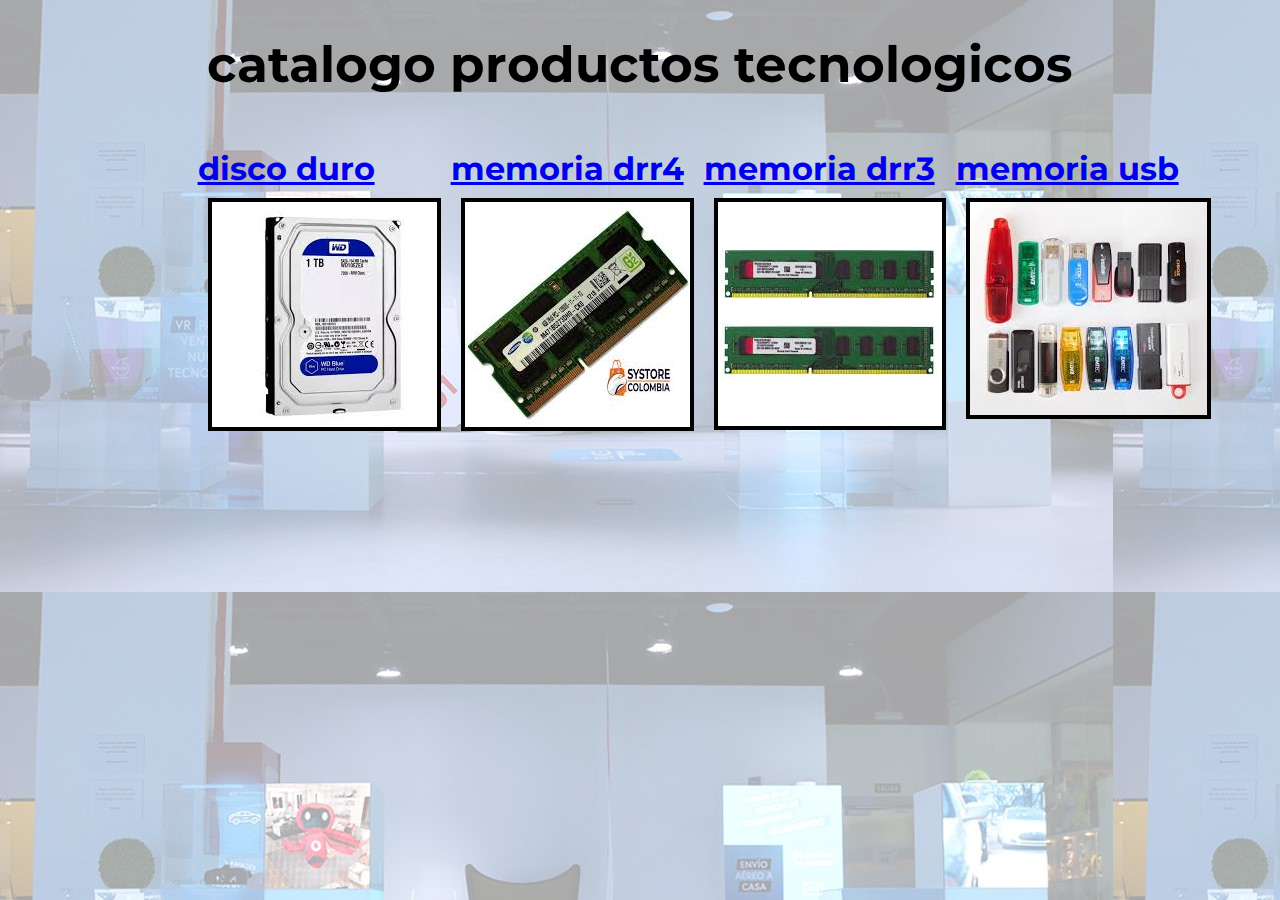
<file: index.html>
<!DOCTYPE html>
<html lang="es">
<head>
    <meta charset="UTF-8">
    <meta name="viewport" content="width=device-width, initial-scale=1.0">
    <title>Document</title>
    <link rel="preconnect" href="https://fonts.googleapis.com">
<link rel="preconnect" href="https://fonts.gstatic.com" crossorigin>
<link href="https://fonts.googleapis.com/css2?family=Montserrat:ital,wght@0,100..900;1,100..900&display=swap" rel="stylesheet">

<link rel="stylesheet" href="style.css">
</html>
    <h1 class="titulo">catalogo productos tecnologicos</h1>


</head>
<body>
    <style>
        .gallery {
            display: flex;
            flex-wrap: wrap;
            gap: 10px;
        }
        .gallery img {
            width: 50px; /* Tamaño del icono */
            height: 50px;
            object-fit: cover; /* Ajusta la imagen dentro del espacio */
            border-radius: 8px; /* Bordes redondeados opcionales */
            cursor: pointer; /* Para indicar que son interactivos */
            transition: transform 0.2s;
        }
        .gallery img:hover {
            transform: scale(1.2); /* Efecto de zoom al pasar el mouse */
        }
    </style>
</head>
<body>
  <div class="caja">
           <a href="disco duro.html">
            <h1>disco duro
            <img src="imagen02.jpg" alt="imagen">
        </h1>
        </a>
           <a href="memoriaddr4.html">
            <h1>memoria drr4
            <img src="imagen03.jpg" alt="imagen">
        </h1>
            </a>
         <a href="memoriaramdrr3.html">
            <h1>memoria drr3
            <img src="imagen04.jpg" alt="imagen">
        </h1>
        </a>
         <a href="usb.html">
            <h1> memoria usb 
            <img src="imagen05.jpg" alt="imagen">
        </h1>
        </a>
 </div>
</body>
</html>
</file>
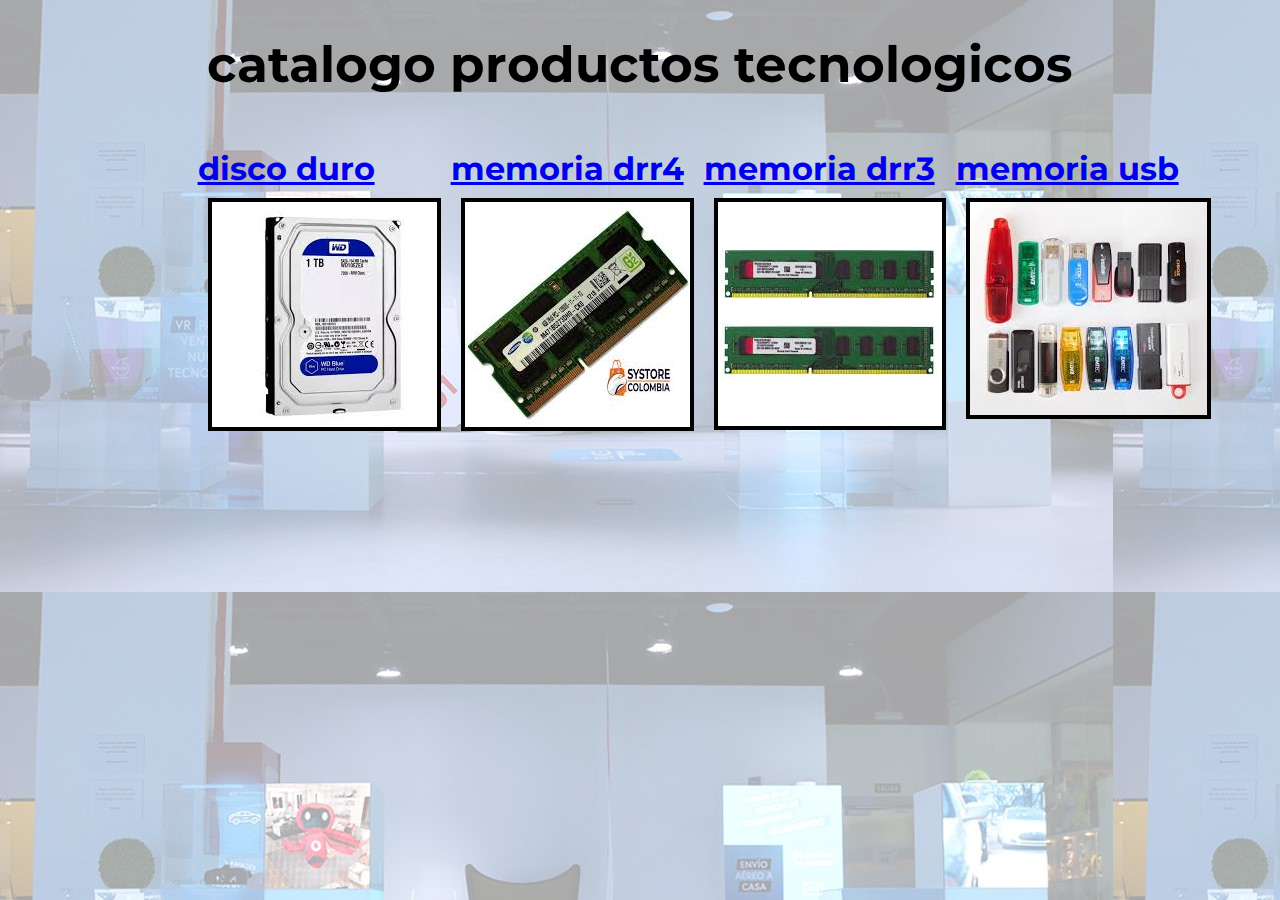
<file: desarollopaginawed.html>
<!DOCTYPE html>
<html lang="es">
<head>
    <meta charset="UTF-8">
    <meta name="viewport" content="width=device-width, initial-scale=1.0">
    <title>Document</title>
    <link rel="preconnect" href="https://fonts.googleapis.com">
<link rel="preconnect" href="https://fonts.gstatic.com" crossorigin>
<link href="https://fonts.googleapis.com/css2?family=Montserrat:ital,wght@0,100..900;1,100..900&display=swap" rel="stylesheet">

<link rel="stylesheet" href="style.css">
</html>
    <h1 class="titulo">catalogo productos tecnologicos</h1>


</head>
<body>
    <style>
        .gallery {
            display: flex;
            flex-wrap: wrap;
            gap: 10px;
        }
        .gallery img {
            width: 50px; /* Tamaño del icono */
            height: 50px;
            object-fit: cover; /* Ajusta la imagen dentro del espacio */
            border-radius: 8px; /* Bordes redondeados opcionales */
            cursor: pointer; /* Para indicar que son interactivos */
            transition: transform 0.2s;
        }
        .gallery img:hover {
            transform: scale(1.2); /* Efecto de zoom al pasar el mouse */
        }
    </style>
</head>
<body>
  <div class="caja">
           <a href="disco duro.html">
            <h1>disco duro
            <img src="imagen02.jpg" alt="imagen">
        </h1>
        </a>
           <a href="memoriaddr4.html">
            <h1>memoria drr4
            <img src="imagen03.jpg" alt="imagen">
        </h1>
            </a>
         <a href="memoriaramdrr3.html">
            <h1>memoria drr3
            <img src="imagen04.jpg" alt="imagen">
        </h1>
        </a>
         <a href="usb.html">
            <h1> memoria usb 
            <img src="imagen05.jpg" alt="imagen">
        </h1>
        </a>
 </div>
</body>
</html>
</file>
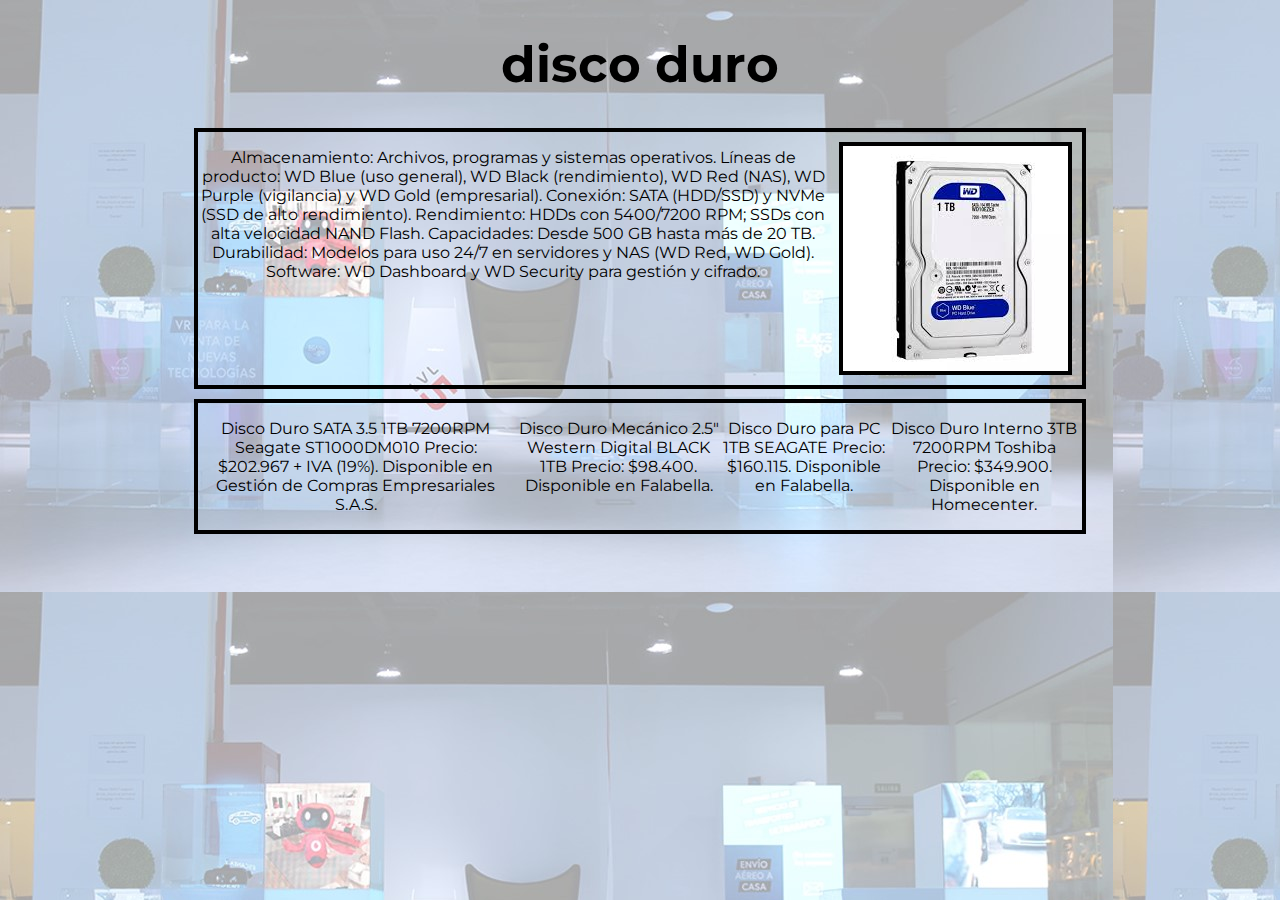
<file: disco duro.html>
<!DOCTYPE html>
<html lang="en">
<head>
    <meta charset="UTF-8">
    <meta name="viewport" content="width=device-width, initial-scale=1.0">
    <title>Document</title>
    <html lang="es"></html>
<head>
    <meta charset="UTF-8">
    <meta name="viewport" content="width=device-width, initial-scale=1.0">
    <title>Document</title>
    <link rel="preconnect" href="https://fonts.googleapis.com">
<link rel="preconnect" href="https://fonts.gstatic.com" crossorigin>
<link href="https://fonts.googleapis.com/css2?family=Montserrat:ital,wght@0,100..900;1,100..900&display=swap" rel="stylesheet">

<link rel="stylesheet" href="style.css">
</html>
</head>
<body>
<h1 class="titulo01">disco duro
</h1>
<div class="caja01">
<p>
    Almacenamiento: Archivos, programas y sistemas operativos.
    Líneas de producto: WD Blue (uso general), 
    WD Black (rendimiento), WD Red (NAS), 
    WD Purple (vigilancia) y WD Gold (empresarial).
    Conexión: SATA (HDD/SSD) y NVMe (SSD de alto rendimiento).
    Rendimiento: HDDs con 5400/7200 RPM; SSDs con alta velocidad NAND Flash.
    Capacidades: Desde 500 GB hasta más de 20 TB.
    Durabilidad: Modelos para uso 24/7 en servidores y NAS (WD Red, WD Gold).
    Software: WD Dashboard y WD Security para gestión y cifrado.
</p>
<img src="imagen02.jpg" alt="">
</div>
<div class="precios02">
    <p>
        Disco Duro SATA 3.5 1TB 7200RPM Seagate ST1000DM010
        Precio: $202.967 + IVA (19%). Disponible en Gestión de Compras Empresariales S.A.S.
</p>
<p>
    Disco Duro Mecánico 2.5" Western Digital BLACK 1TB
    Precio: $98.400. Disponible en Falabella.
</p>
<p>
    Disco Duro para PC 1TB SEAGATE
Precio: $160.115. Disponible en Falabella.
</p>
<p>
    Disco Duro Interno 3TB 7200RPM Toshiba
Precio: $349.900. Disponible en Homecenter.
</p>

</div>
</body>
</html>
</file>
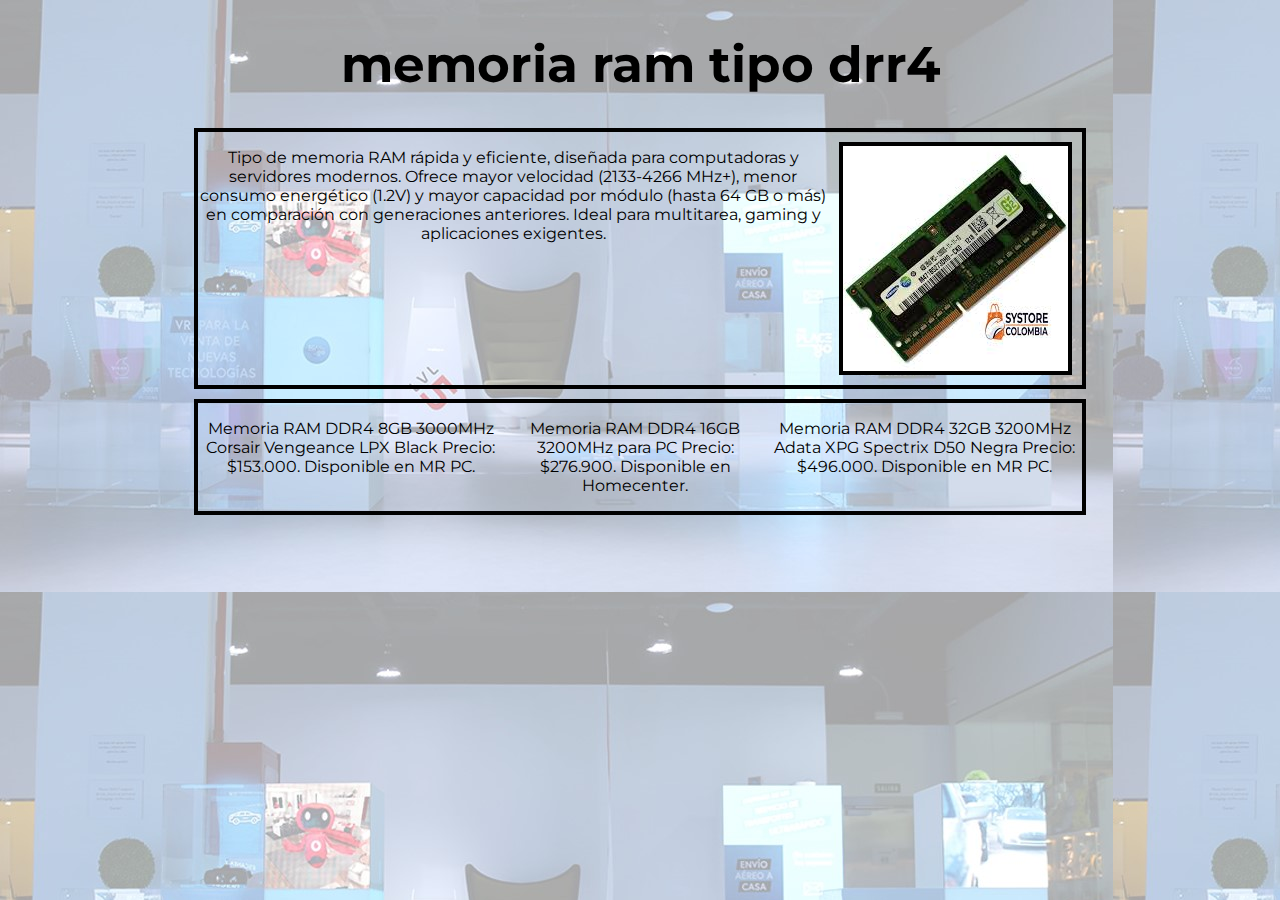
<file: memoriaddr4.html>
<!DOCTYPE html>
<html lang="en">
<head>
    <meta charset="UTF-8">
    <meta name="viewport" content="width=device-width, initial-scale=1.0">
    <title>Document</title>
</head>
    <meta name="viewport" content="width=device-width, initial-scale=1.0">
    <title>Document</title>
    <link rel="preconnect" href="https://fonts.googleapis.com">
<link rel="preconnect" href="https://fonts.gstatic.com" crossorigin>
<link href="https://fonts.googleapis.com/css2?family=Montserrat:ital,wght@0,100..900;1,100..900&display=swap" rel="stylesheet">

<link rel="stylesheet" href="style.css">
<body>
    <h1 class="titulo02"> memoria ram tipo drr4
         </h1>
         <div class="caja01">
            <p>
                Tipo de memoria RAM rápida y eficiente, diseñada para computadoras y servidores modernos. Ofrece mayor velocidad (2133-4266 MHz+), menor consumo energético (1.2V) y mayor capacidad por módulo (hasta 64 GB o más) en comparación con generaciones anteriores. Ideal para multitarea, gaming y aplicaciones exigentes.

            </p>
            <img src="imagen03.jpg" alt="">
            </div>
            <div class="precios03">
                <p>
                    Memoria RAM DDR4 8GB 3000MHz Corsair Vengeance LPX Black
Precio: $153.000. Disponible en MR PC. 
            </p>
            <p>
                Memoria RAM DDR4 16GB 3200MHz para PC
Precio: $276.900. Disponible en Homecenter.
            </p>
            <p>Memoria RAM DDR4 32GB 3200MHz Adata XPG Spectrix D50 Negra
                Precio: $496.000. Disponible en MR PC.
            </p>
            </div>
</body>
</html>
</file>
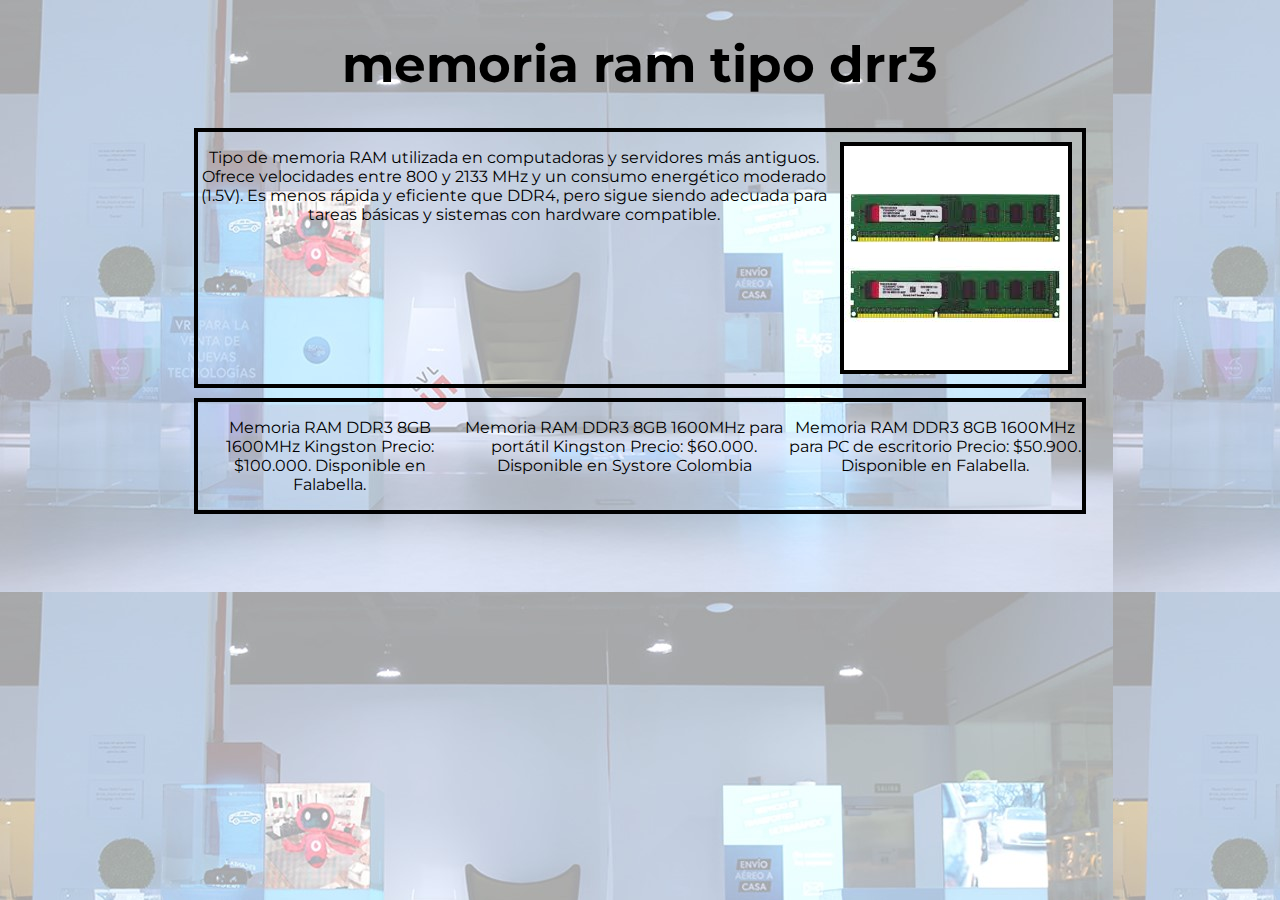
<file: memoriaramdrr3.html>
<!DOCTYPE html>
<html lang="en">
<head>
    <meta charset="UTF-8">
    <meta name="viewport" content="width=device-width, initial-scale=1.0">
    <title>Document</title>
</head>
<meta name="viewport" content="width=device-width, initial-scale=1.0">
    <title>Document</title>
    <link rel="preconnect" href="https://fonts.googleapis.com">
<link rel="preconnect" href="https://fonts.gstatic.com" crossorigin>
<link href="https://fonts.googleapis.com/css2?family=Montserrat:ital,wght@0,100..900;1,100..900&display=swap" rel="stylesheet">

<link rel="stylesheet" href="style.css">
<body>
    <h1 class="titulo03">memoria ram tipo drr3</h1>
    <div class="caja01">
        <p>
            Tipo de memoria RAM utilizada en computadoras y servidores más antiguos. Ofrece velocidades entre 800 y 2133 MHz y un consumo energético moderado (1.5V). Es menos rápida y eficiente que DDR4, pero sigue siendo adecuada para tareas básicas y sistemas con hardware compatible.

        </p>
        <img src="imagen04.jpg" alt="">
        </div>
        <div class="precios04">
            <p>Memoria RAM DDR3 8GB 1600MHz Kingston
                Precio: $100.000. Disponible en Falabella. 
            </p>
        <p>Memoria RAM DDR3 8GB 1600MHz para portátil Kingston
            Precio: $60.000. Disponible en Systore Colombia            
        </p>
        <p>Memoria RAM DDR3 8GB 1600MHz para PC de escritorio
            Precio: $50.900. Disponible en Falabella.          
        </p>
        <p>          
        </div>
</body>
</html>
</file>
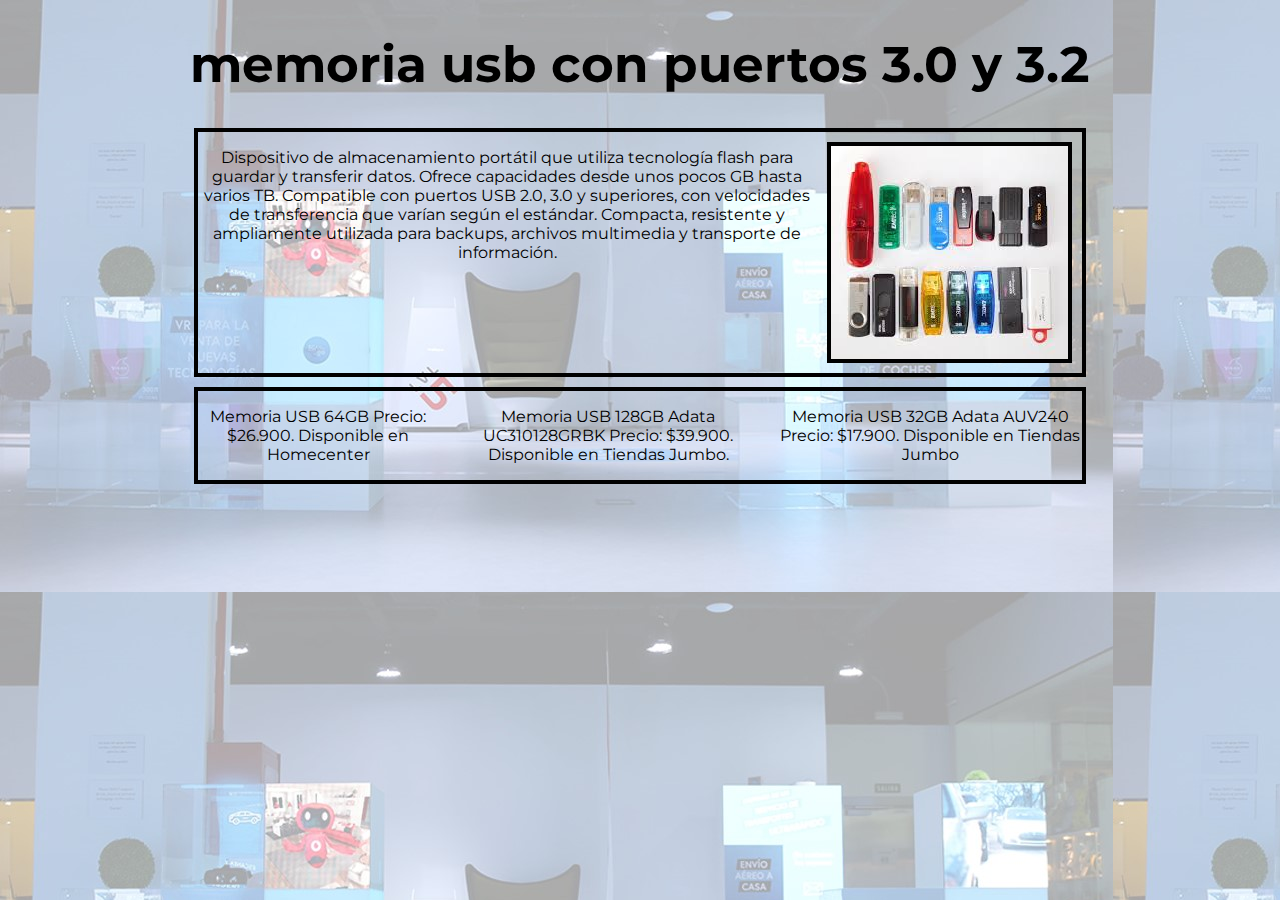
<file: usb.html>
<!DOCTYPE html>
<html lang="en">
<head>
    <meta charset="UTF-8">
    <meta name="viewport" content="width=device-width, initial-scale=1.0">
    <title>Document</title>
</head>
<meta name="viewport" content="width=device-width, initial-scale=1.0">
    <title>Document</title>
    <link rel="preconnect" href="https://fonts.googleapis.com">
<link rel="preconnect" href="https://fonts.gstatic.com" crossorigin>
<link href="https://fonts.googleapis.com/css2?family=Montserrat:ital,wght@0,100..900;1,100..900&display=swap" rel="stylesheet">

<link rel="stylesheet" href="style.css">
<body>
    <h1 class="titulo04">memoria usb con puertos 3.0 y 3.2</h1>
    <div class="caja01">
        <p>
            Dispositivo de almacenamiento portátil que utiliza tecnología flash para guardar y transferir datos. Ofrece capacidades desde unos pocos GB hasta varios TB. Compatible con puertos USB 2.0, 3.0 y superiores, con velocidades de transferencia que varían según el estándar. Compacta, resistente y ampliamente utilizada para backups, archivos multimedia y transporte de información.
        </p>
        <img src="imagen05.jpg" alt="">
        </div>
<div class="precios01">
        <p>
        Memoria USB 64GB
        Precio: $26.900. Disponible en Homecenter
    </p>
    <p>
        Memoria USB 128GB Adata UC310128GRBK
        Precio: $39.900. Disponible en Tiendas Jumbo.
    </p>
    <p>
        Memoria USB 32GB Adata AUV240
        Precio: $17.900. Disponible en Tiendas Jumbo
    </p>
   
</div>
</body>

</html>
</file>
<file: style.css>
.montserrat{
    font-family: "Montserrat", serif;
    font-optical-sizing: auto;
    font-weight: 1000;
    font-style: normal;
    font-size: 100px;
  }
  .titulo{
    font-size: 50px;
    text-align: center;

  }
  body{
    font-family:"montserrat",serif;
    background-image:url("imagen01.jpg") ;
    background-size: auto;
}
.caja{
    display: flex;
    width: 70%;
    margin-right: 25%;
    margin-left: 15%;
    padding: 0%;

}
.contenedor{
    display: flex;
}
  .grid-container {
    display: grid;
    grid-template-columns: 20 20 20;
  }
  .grid-item {
    background-color: aqua;
  } 
  @media(max-width: 600px){}
        .contenedor {
          flex-direction: column;
        }
        img{
          border: 4px solid rgb(0, 0, 0);
          margin: 10px;
        }
        .titulo01{
          font-size: 50px;
         text-align: center;
        }
        .titulo02{
          font-size: 50px;
          text-align: center;
        }
      .titulo03{
        font-size: 50px;
        text-align: center;
      }
      .titulo04{
        font-size: 50px;
        text-align: center;
      }
      .caja01{
        display: flex;
        width: 70%;
        margin-right: 25%;
        margin-left: 15%;
        padding: 0%;
        border: 4px solid rgb(0, 0, 0);
        margin: 10px auto;
        text-align: center;
        
      }
      .precios01{
        display: flex;
        width: 70%;
        margin-right: 25%;
        margin-left: 15%;
        padding: 0%;
        border: 4px solid rgb(0, 0, 0);
        margin: 10px auto;
        text-align: center;
      }
      .precios02{
        display: flex;
        width: 70%;
        margin-right: 25%;
        margin-left: 15%;
        padding: 0%;
        border: 4px solid rgb(0, 0, 0);
        margin: 10px auto;
        text-align: center;
      }
      .precios03{
        display: flex;
        width: 70%;
        margin-right: 25%;
        margin-left: 15%;
        padding: 0%;
        border: 4px solid rgb(0, 0, 0);
        margin: 10px auto;
        text-align: center;
      }
      .precios04{
        display: flex;
        width: 70%;
        margin-right: 25%;
        margin-left: 15%;
        padding: 0%;
        border: 4px solid rgb(0, 0, 0);
        margin: 10px auto;
        text-align: center;
      }
</file>
